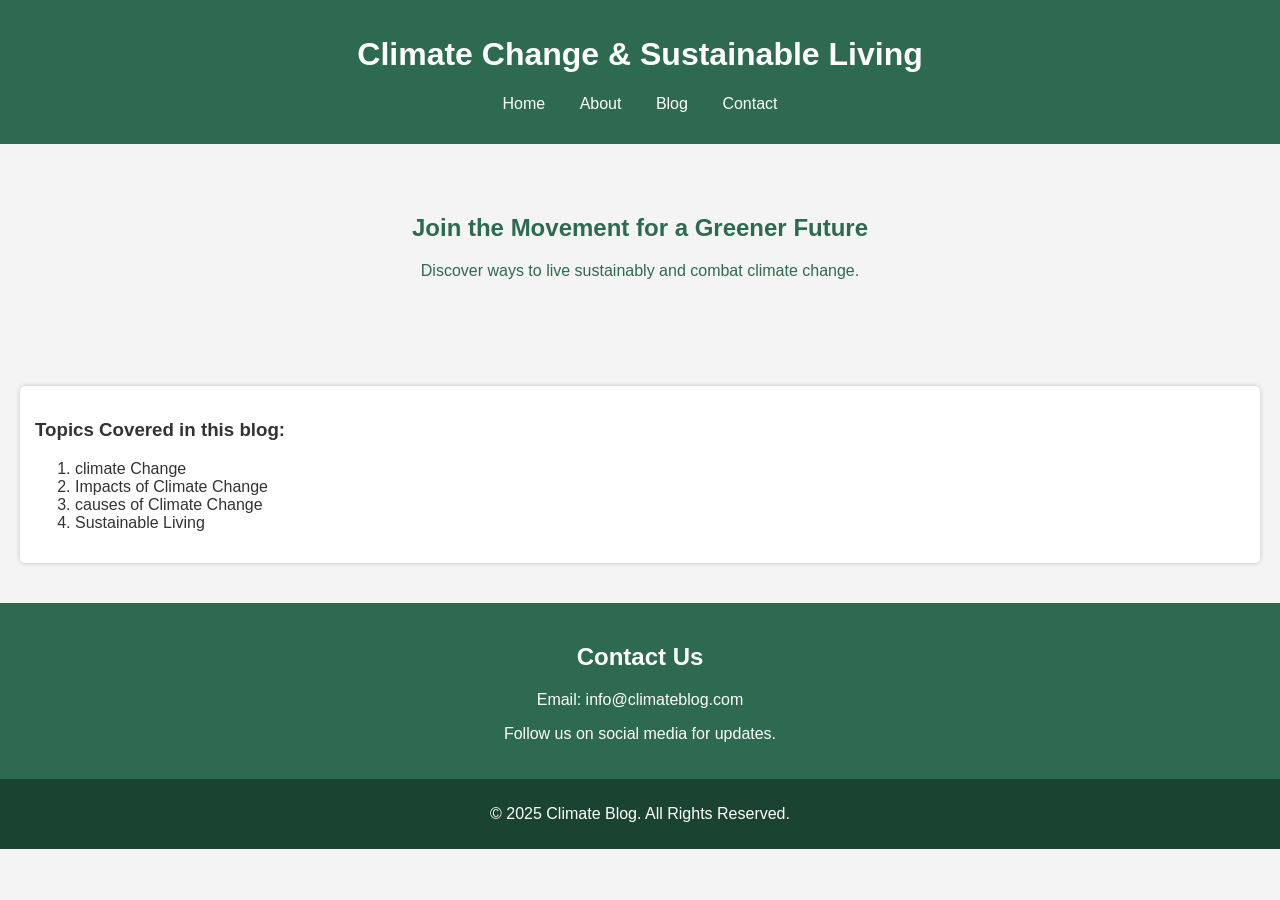
<file: index.html>
<!DOCTYPE html>
<html lang="en">
<head>
    <meta charset="UTF-8">
    <meta name="viewport" content="width=device-width, initial-scale=1.0">
    <meta http-equiv="refresh" content="0; url=climate.html">

    <title>Document</title>
</head>
<body>
    
</body>
</html>
</file>
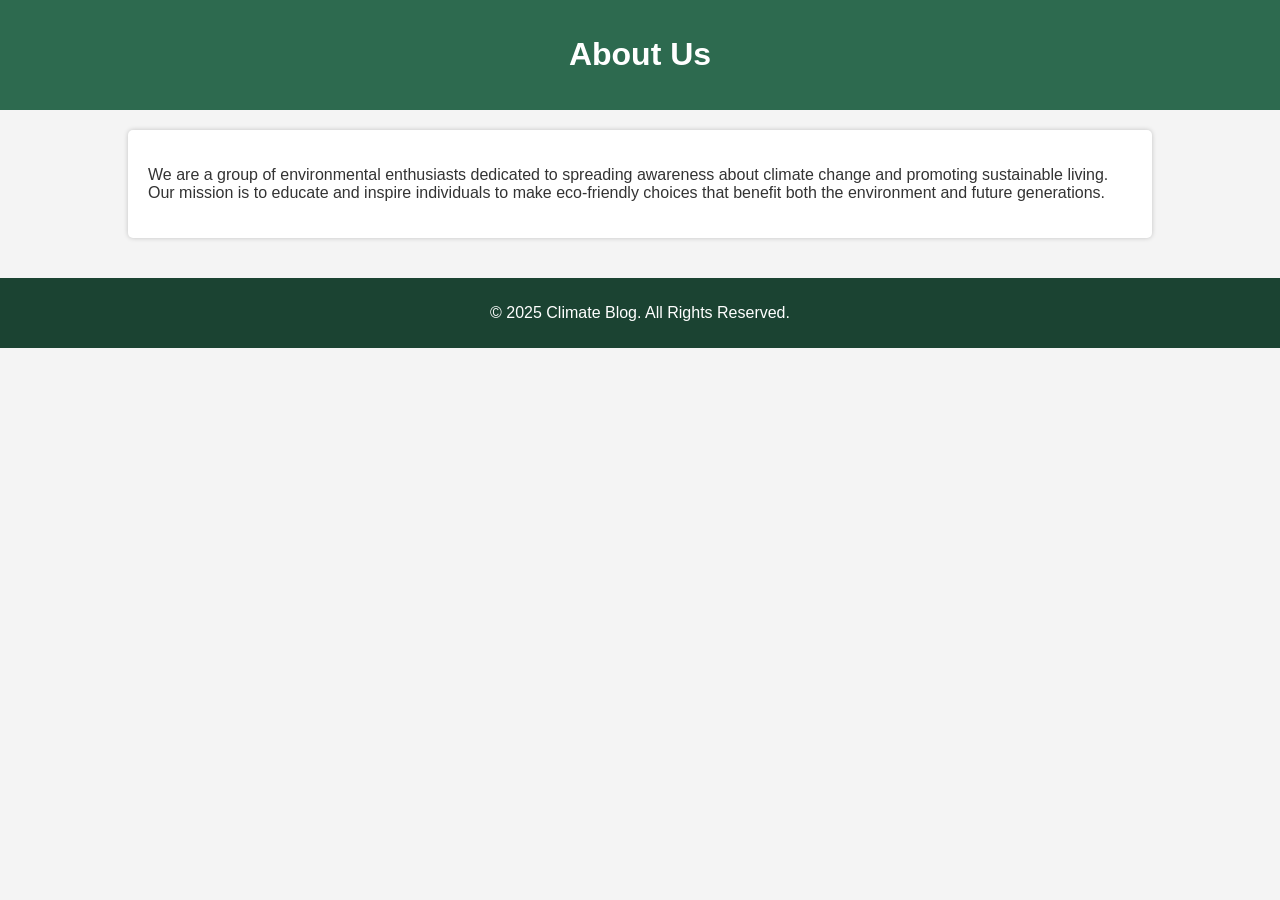
<file: about.html>
<!DOCTYPE html>
<html lang="en">
<head>
    <meta charset="UTF-8">
    <meta name="viewport" content="width=device-width, initial-scale=1.0">
    <title>About Us</title>
    <style>
        body {
            font-family: Arial, sans-serif;
            margin: 0;
            padding: 0;
            background-color: #f4f4f4;
            color: #333;
        }
        header {
            background: #2d6a4f;
            color: white;
            padding: 15px 20px;
            text-align: center;
        }
        .container {
            width: 80%;
            margin: auto;
            padding: 20px;
        }
        .section {
            background: white;
            padding: 20px;
            margin-bottom: 20px;
            border-radius: 5px;
            box-shadow: 0px 0px 5px rgba(0, 0, 0, 0.2);
        }
        footer {
            text-align: center;
            padding: 10px;
            background: #1b4332;
            color: white;
        }
    </style>
</head>
<body>
    <header>
        <h1>About Us</h1>
    </header>
    
    <div class="container">
        <div class="section">
            <p>We are a group of environmental enthusiasts dedicated to spreading awareness about climate change and promoting sustainable living. Our mission is to educate and inspire individuals to make eco-friendly choices that benefit both the environment and future generations.</p>
        </div>
    </div>
    
    <footer>
        <p>&copy; 2025 Climate Blog. All Rights Reserved.</p>
    </footer>
</body>
</html>
</file>
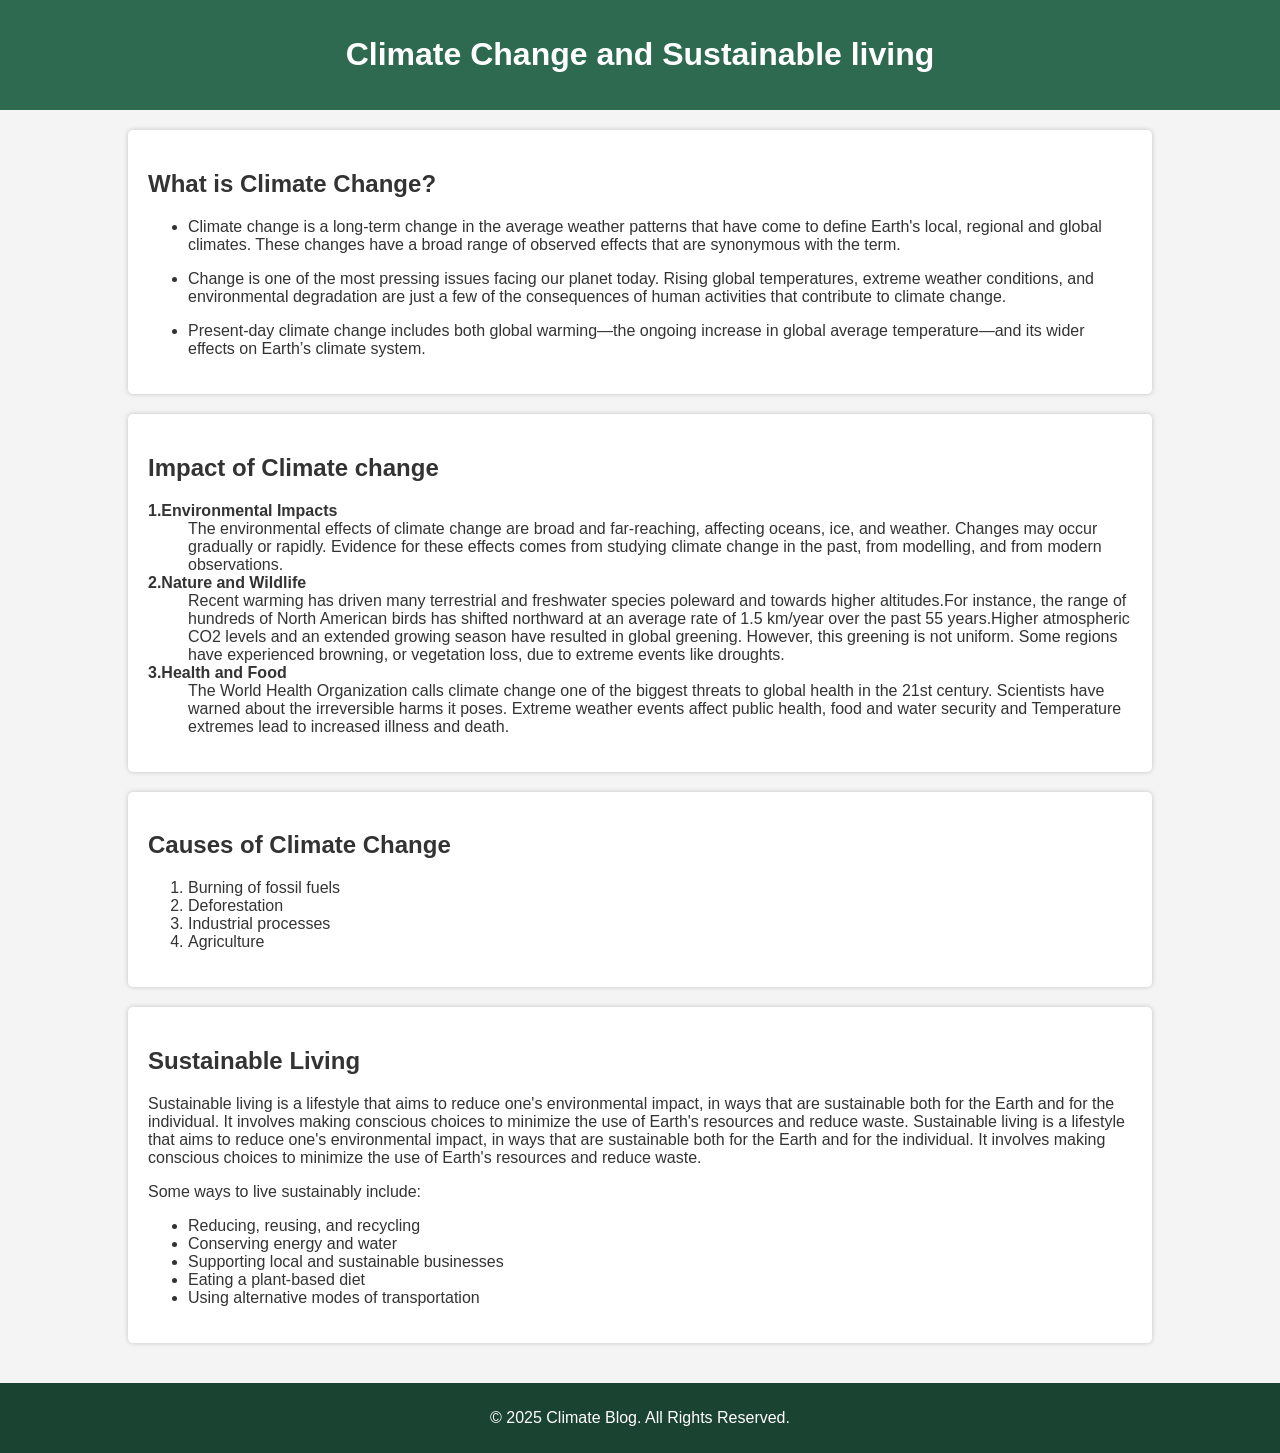
<file: blog.html>
<!DOCTYPE html>
<html lang="en">
<head>
    <meta charset="UTF-8">
    <meta name="viewport" content="width=device-width, initial-scale=1.0">
    <title>Climate Change & Sustainable Living</title>
    <style>
        body {
            font-family: Arial, sans-serif;
            margin: 0;
            padding: 0;
            background-color: #f4f4f4;
            color: #333;
        }
        header {
            background: #2d6a4f;
            color: white;
            padding: 15px 20px;
            text-align: center;
        }
        .container {
            width: 80%;
            margin: auto;
            padding: 20px;
        }
        .blog-post {
            background: white;
            padding: 20px;
            margin-bottom: 20px;
            border-radius: 5px;
            box-shadow: 0px 0px 5px rgba(0, 0, 0, 0.2);
        }
        footer {
            text-align: center;
            padding: 10px;
            background: #1b4332;
            color: white;
        }
    </style>
</head>
<body>
    <header>
        <h1>Climate Change and Sustainable living</h1>
    </header>
    
    <div class="container">
        <div class="blog-post">
            <h2><b>What is Climate Change?</b></h2>
            <ul>

                <li>
                    <p>Climate change is a long-term change in the average weather patterns that have come to define Earth's local, regional and global climates. These changes have a broad range of observed effects that are synonymous with the term.</p>
                </li>
                <li>
                    <p>
                        Change is one of the most pressing issues facing our planet today. Rising global temperatures, extreme weather conditions, and environmental degradation are just a few of the consequences of human activities that contribute to climate change.
                    </p>
                </li>
                <li>
                    Present-day climate change includes both global warming—the ongoing increase in global average temperature—and its wider effects on Earth’s climate system.
                </li>
            </ul> 
        </div>
        <div class="blog-post">
            <h2></b>Impact of Climate change</b></h2>
           <dl>
            <dt><b>1.Environmental Impacts</b></dt>
            <dd>
                The environmental effects of climate change are broad and far-reaching, affecting oceans, ice, and weather. Changes may occur gradually or rapidly. Evidence for these effects comes from studying climate change in the past, from modelling, and from modern observations.</dd>
            <dt><b>2.Nature and Wildlife</b></dt>
            <dd>
                Recent warming has driven many terrestrial and freshwater species poleward and towards higher altitudes.For instance, the range of hundreds of North American birds has shifted northward at an average rate of 1.5 km/year over the past 55 years.Higher atmospheric CO2 levels and an extended growing season have resulted in global greening. However, this greening is not uniform. Some regions have experienced browning, or vegetation loss, due to extreme events like droughts.
            </dd>
            <dt><b>3.Health and Food</b></dt>
            <dd>
                The World Health Organization calls climate change one of the biggest threats to global health in the 21st century. Scientists have warned about the irreversible harms it poses. Extreme weather events affect public health, food and water security and Temperature extremes lead to increased illness and death.
            </dd>
           </dl>
        </div>
        <div class="blog-post">
            <h2><b>Causes of Climate Change</b></h2>
            <ol>
                <li> Burning of fossil fuels</li>
                <li> Deforestation</li>
                <li> Industrial processes</li>
                <li> Agriculture</li>
            </ol>
        </div>
        <div class="blog-post">
            <h2><b>Sustainable Living</b></h2>
            <p>Sustainable living is a lifestyle that aims to reduce one's environmental impact, in ways that are sustainable both for the Earth and for the individual. It involves making conscious choices to minimize the use of Earth's resources and reduce waste. Sustainable living is a lifestyle that aims to reduce one's environmental impact, in ways that are sustainable both for the Earth and for the individual. It involves making conscious choices to minimize the use of Earth's resources and reduce waste.</p>
            <p>Some ways to live sustainably include:</p>
            <ul>
                <li>Reducing, reusing, and recycling</li>
                <li>Conserving energy and water</li>
                <li>Supporting local and sustainable businesses</li>
                <li>Eating a plant-based diet</li>
                <li>Using alternative modes of transportation</li>
            </ul>
        </div>
    </div>
    
    <footer>
        <p>&copy; 2025 Climate Blog. All Rights Reserved.</p>
    </footer>
    
    <script>
        document.addEventListener("DOMContentLoaded", function() {
            alert("Welcome to Climate Change & Sustainable Living Blog!");
        });
    </script>
</body>
</html>
</file>
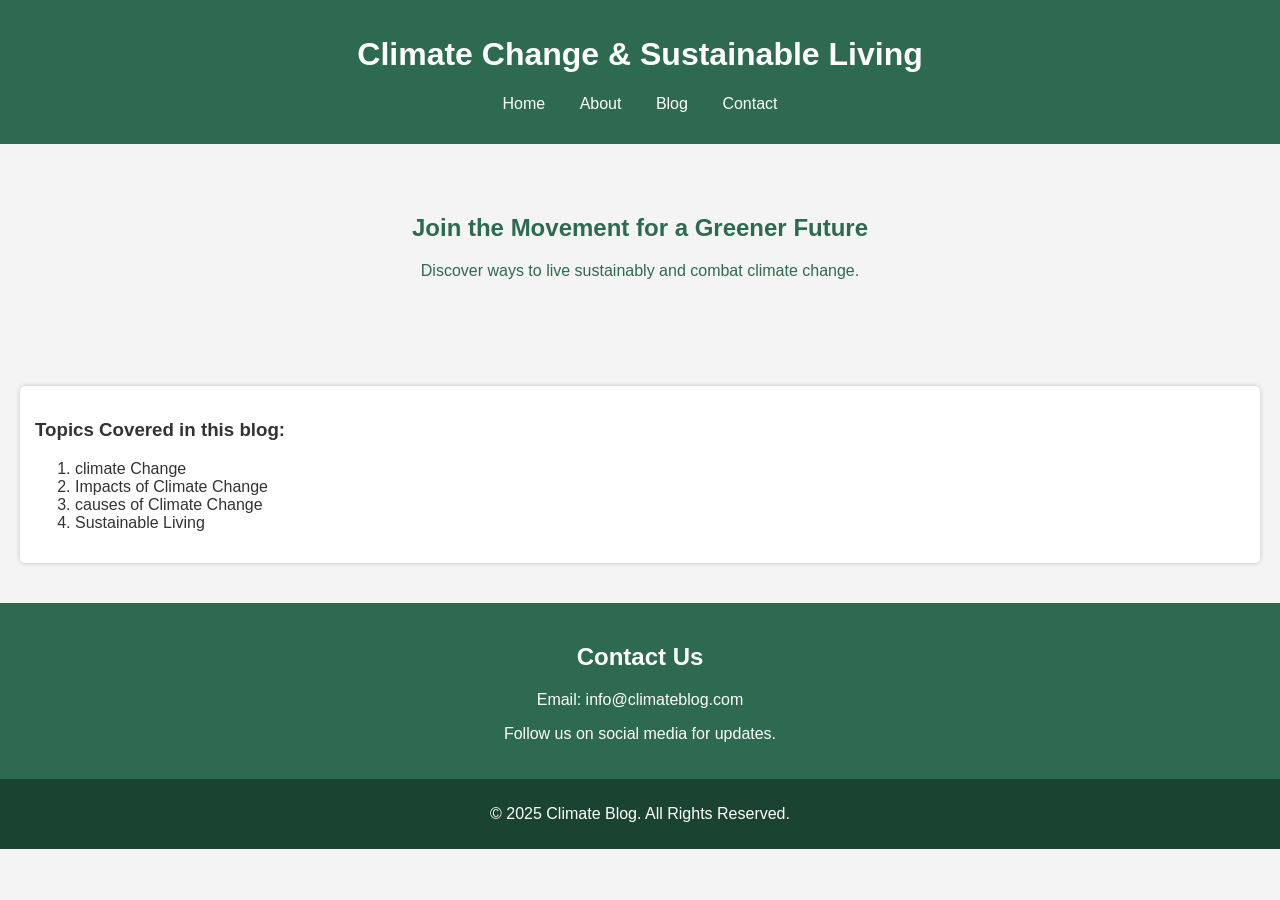
<file: climate.html>
<!DOCTYPE html>
<html lang="en">
<head>
    <meta charset="UTF-8">
    <meta name="viewport" content="width=device-width, initial-scale=1.0">
    <title>Climate Change & Sustainable Living</title>
    <link rel="stylesheet" href="climate.css">
</head>
<body>
    <header>
        <h1>Climate Change & Sustainable Living</h1>
        <nav>
            <ul>
                <li><a href="climate.html">Home</a></li>
                <li><a href="about.html">About</a></li>
                <li><a href="blog.html">Blog</a></li>
                <li><a href="contact.html">Contact</a></li>
            </ul>
        </nav>
    </header>
    
    <section id="home" class="banner">
        <h2>Join the Movement for a Greener Future</h2>
        <p>Discover ways to live sustainably and combat climate change.</p>
    </section>
    
    <section id="blog" class="blog-section">
        <article class="blog-post">
            <h3>Topics Covered in this blog:</h3>
            <ol>
                <li>climate Change</li>
                <li>Impacts of Climate Change</li>
                <li>causes of Climate Change</li>
                <li>Sustainable Living</li>
            </ol>
        </article>
    </section>
    
    <section id="contact" class="contact-section">
        <h2>Contact Us</h2>
        <p>Email: info@climateblog.com</p>
        <p>Follow us on social media for updates.</p>
    </section>
    
    <footer>
        <p>&copy; 2025 Climate Blog. All Rights Reserved.</p>
    </footer>
    
    <script src="climate.js"></script>
</body>
</html>
</file>
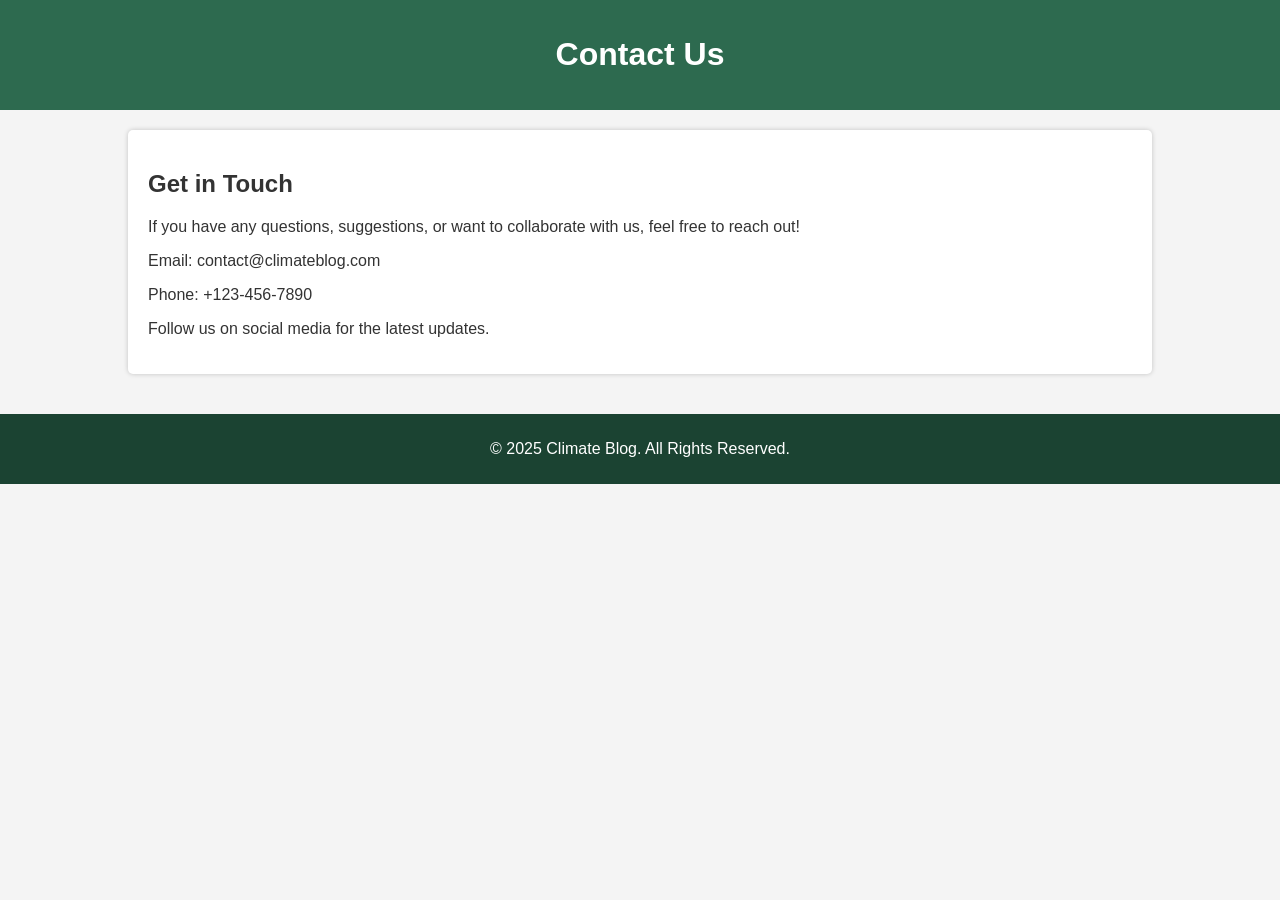
<file: contact.html>
<!DOCTYPE html>
<html lang="en">
<head>
    <meta charset="UTF-8">
    <meta name="viewport" content="width=device-width, initial-scale=1.0">
    <title>Contact Us</title>
    <style>
        body {
            font-family: Arial, sans-serif;
            margin: 0;
            padding: 0;
            background-color: #f4f4f4;
            color: #333;
        }
        header {
            background: #2d6a4f;
            color: white;
            padding: 15px 20px;
            text-align: center;
        }
        .container {
            width: 80%;
            margin: auto;
            padding: 20px;
        }
        .section {
            background: white;
            padding: 20px;
            margin-bottom: 20px;
            border-radius: 5px;
            box-shadow: 0px 0px 5px rgba(0, 0, 0, 0.2);
        }
        footer {
            text-align: center;
            padding: 10px;
            background: #1b4332;
            color: white;
        }
    </style>
</head>
<body>
    <header>
        <h1>Contact Us</h1>
    </header>
    
    <div class="container">
        <div class="section">
            <h2>Get in Touch</h2>
            <p>If you have any questions, suggestions, or want to collaborate with us, feel free to reach out!</p>
            <p>Email: contact@climateblog.com</p>
            <p>Phone: +123-456-7890</p>
            <p>Follow us on social media for the latest updates.</p>
        </div>
    </div>
    
    <footer>
        <p>&copy; 2025 Climate Blog. All Rights Reserved.</p>
    </footer>
</body>
</html>
</file>
<file: climate.css>
body {
    font-family: Arial, sans-serif;
    margin: 0;
    padding: 0;
    background-color: #f4f4f4;
    color: #333;
}

header {
    background: #2d6a4f;
    color: white;
    padding: 15px 20px;
    text-align: center;
}

nav ul {
    list-style: none;
    padding: 0;
}

nav ul li {
    display: inline;
    margin: 0 15px;
}

nav ul li a {
    color: white;
    text-decoration: none;
}

.banner {
    color: #2d6a4f;
    text-align: center;
    padding: 50px 20px;
}

.blog-section {
    padding: 20px;
}

.blog-post {
    background: white;
    margin: 20px 0;
    padding: 15px;
    border-radius: 5px;
    box-shadow: 0px 0px 5px rgba(0, 0, 0, 0.2);
}

.contact-section {
    background: #2d6a4f;
    color: white;
    text-align: center;
    padding: 20px;
}

footer {
    text-align: center;
    padding: 10px;
    background: #1b4332;
    color: white;
}
</file>
